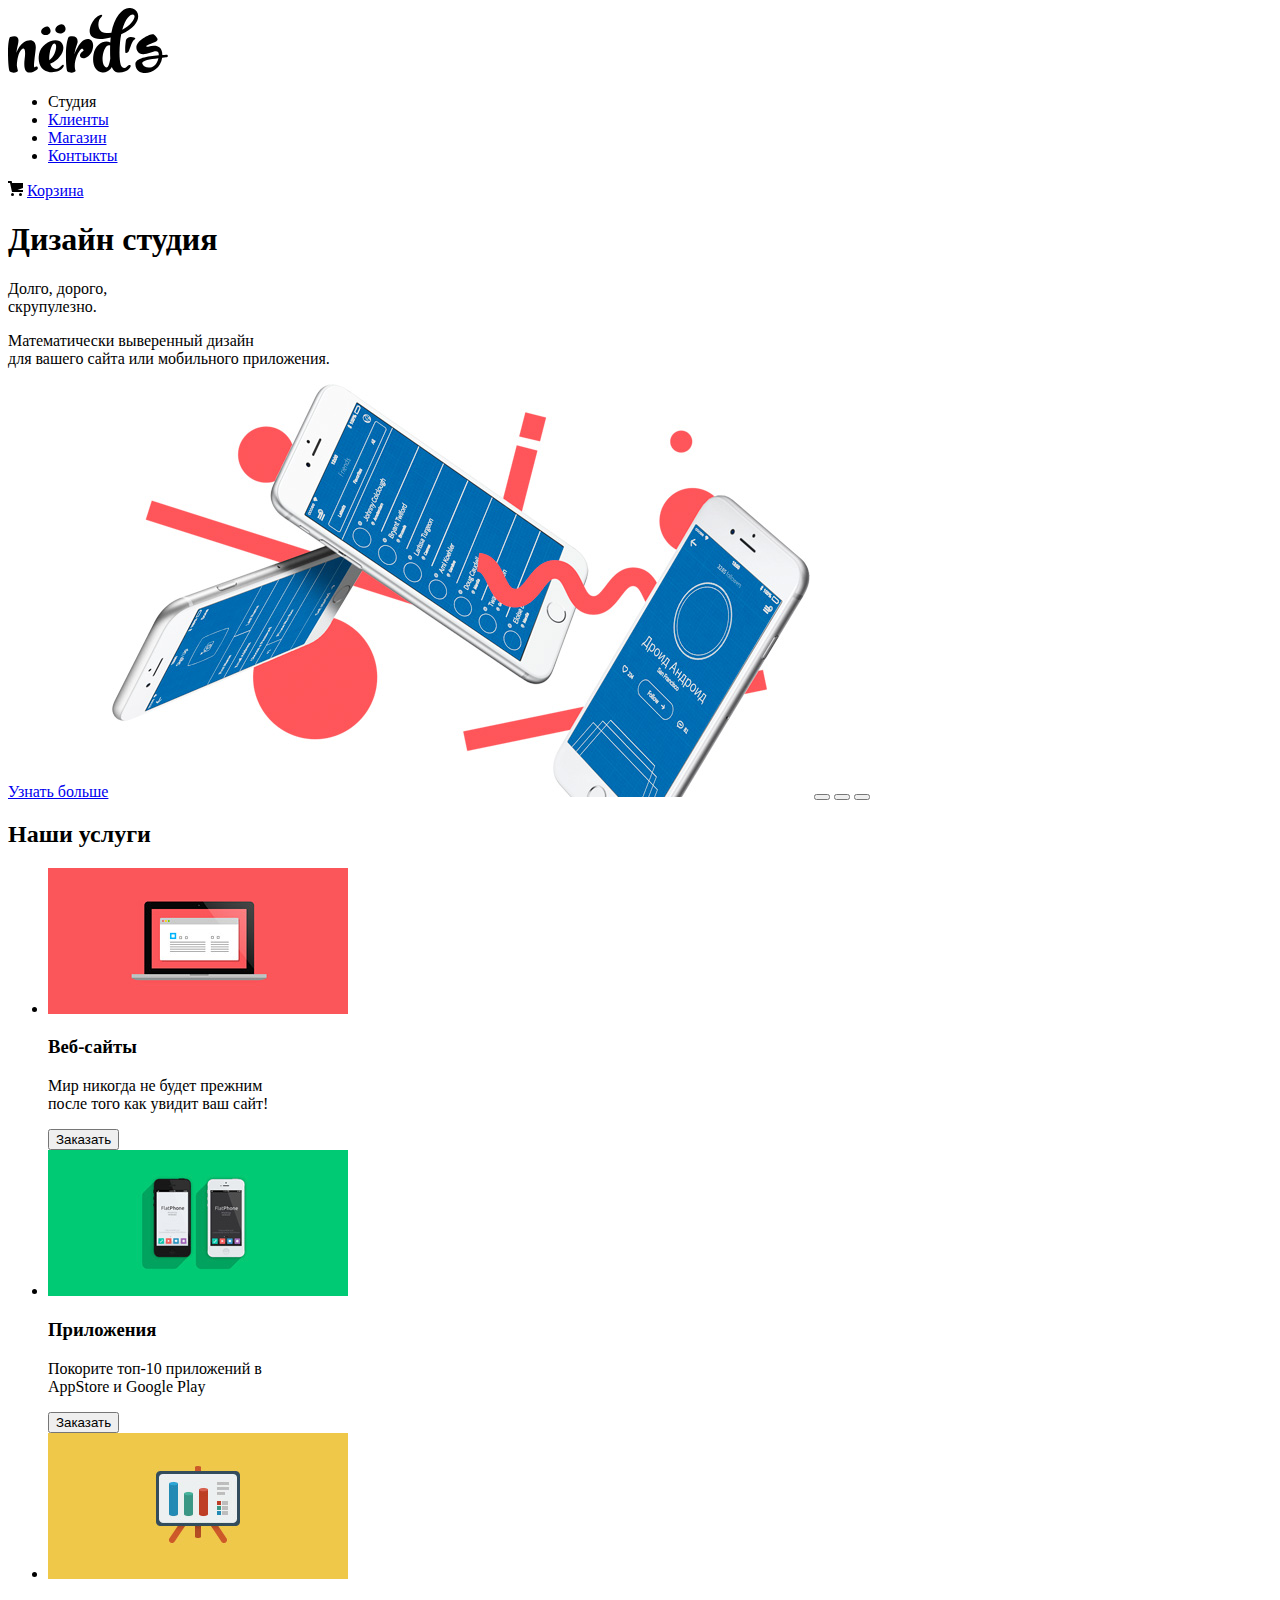
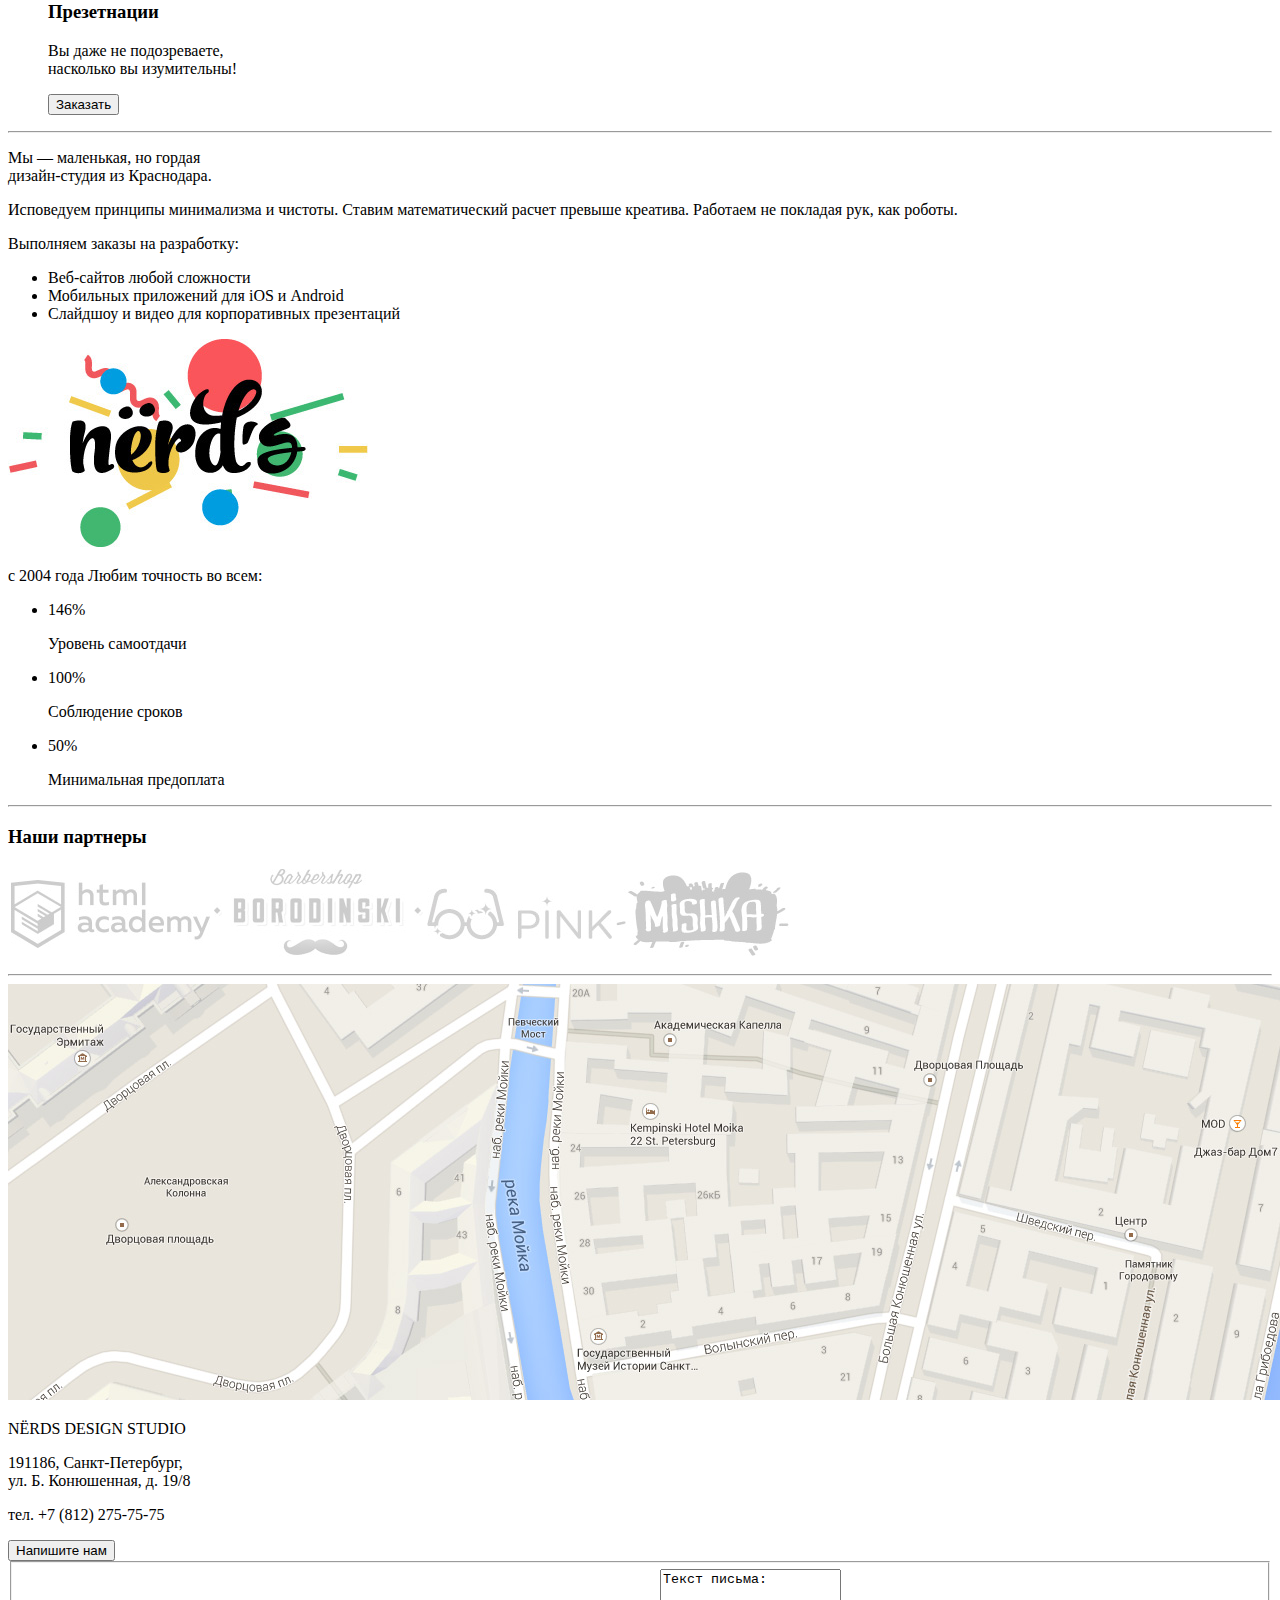
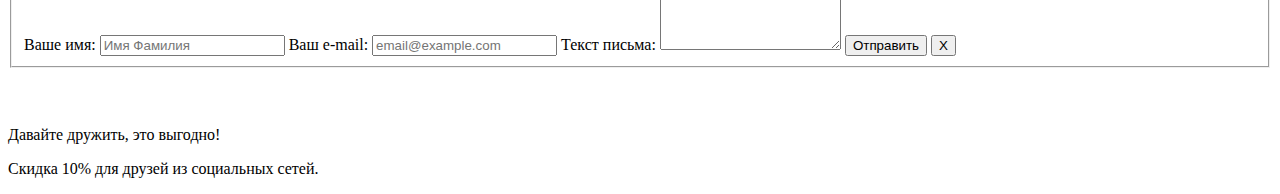
<file: index.html>
<!DOCTYPE html>
<html lang="ru">
  <head>
    <meta charset="utf-8">
    <title>HTML Academy: Нёрдс</title>
  </head>
  <body>
    <header>
      <nav>
        <img src="img/nerds-logo.svg" width="160px" height="65px" alt="Логотип студии Нердс">
        <ul>
          <li><a>Студия</a></li>
          <li><a href="clients.html">Клиенты</a></li>
          <li><a href="catalog.html">Магазин</a></li>
          <li><a href="contacts.html">Контыкты</a></li>
        </ul>
        <img src="img/basket-icon.svg" width="15px" height="15px" alt="Корзина">
        <a href="basket">Корзина</a>
      </nav>
      <h1 class="visually-hidden">Дизайн студия</h1>
      <section>
        <p>Долго, дорого,<br>
          скрупулезно.</p>
        <p>Математически выверенный дизайн<br>
          для вашего сайта или мобильного приложения.</p>
        <a href="catalog.html">Узнать больше</a>
        <img src="img/slide-picture.jpg" width="698px" height="413px" alt="Телефон">
        <button type="button"></button>
        <button type="button"></button>
        <button type="button"></button>
      </section>
    </header>

    <main>
      <section>
        <h2>Наши услуги</h2>
        <ul>
          <li>
            <img src="img/advantage-picture-red.jpg" width="300px" height="146px" alt="Картинка веб сайты">
            <h3>Веб-сайты</h3>
            <p>Мир никогда не будет прежним<br>
              после того как увидит ваш сайт!</p>
            <button type="button">Заказать</button>
          </li>
          <li>
            <img src="img/advantage-picture-green.jpg" width="300px" height="146px" alt="Картинка приложения">
            <h3>Приложения</h3>
            <p>Покорите топ-10 приложений в<br>
              AppStore и Google Play</p>
            <button type="button">Заказать</button>
          </li>
          <li>
            <img src="img/advantage-picture-yellow.jpg" width="300px" height="146px" alt="Картинка м обильный телефон">
            <h3>Презетнации</h3>
            <p>Вы даже не подозреваете,<br>
              насколько вы изумительны!</p>
            <button type="button">Заказать</button>
          </li>
        </ul>
      </section>
      <hr>
      <section>
        <p>Мы — маленькая, но гордая<br>
          дизайн-студия из Краснодара.
        </p>
        <p>Исповедуем принципы минимализма и чистоты. Ставим математический расчет
          превыше креатива. Работаем не покладая рук, как роботы.
        </p>
        <p>Выполняем заказы на разработку:</p>
        <ul>
          <li>Веб-сайтов любой сложности</li>
          <li>Мобильных приложений для iOS и Android</li>
          <li>Слайдшоу и видео для корпоративных презентаций</li>
        </ul>
        <img src="img/nerds-picture.jpg" width="360px" height="208px" alt="nerds-picture">
        <p>с 2004 года Любим точность во всем:</p>
        <ul>
          <li>
            <p>146%</p>
            <span>Уровень самоотдачи</span>
          </li>
          <li>
            <p>100%</p>
            <span>Соблюдение сроков</span>
          </li>
          <li>
            <p>50%</p>
            <span>Минимальная предоплата</span>
          </li>
        </ul>
      </section>
      <hr>
      <h3>Наши партнеры</h3>
      <table>
        <tbody>
          <tr>
            <td><a href="https://htmlacademy.ru/intensive/htmlcss"><img src="img/htmlacademy-logo.jpg"></a></td>
            <td><a href="https://borodinski.ru"><img src="img/borodinski-logo.jpg"></a></td>
            <td><a href="https://pink.ru"><img src="img/pink-logo.jpg"></a></td>
            <td><a href="https://mishka.ru"><img src="img/mishka-logo.jpg"></a></td>
          </tr>
        </tbody>
      </table>
      <hr>
    </main>

  <footer>
    <img src="img/2.jpg" width="1440" height="416" alt="Наш адрес: 191186, Санкт-Петербург,
      ул. Б. Конюшенная, д. 19/8>
    <img src="img/map-marker.png" width="231px" height="190px" alt="Логотип Nerds">
    <section>
      <p>NЁRDS DESIGN STUDIO</p>
      <div>
        <p>191186, Санкт-Петербург,<br>
          ул. Б. Конюшенная, д. 19/8</p>
        <p>тел. +7 (812) 275-75-75</p>
      </div>
      <button type="button">Напишите нам</button>

      <!-- Форма для письма  -->
      <form method="post">
        <fieldset>
          <label for="your-name">Ваше имя:</label>
          <input type="text" name="name" id="your-name" placeholder="Имя Фамилия">
          <label for="your-email">Ваш e-mail:</label>
          <input type="email" name="email" id="your-email" placeholder="email@example.com">
          <label for="your-text">Текст письма:</label>
          <textarea name="text" id="your-text" rows="5">Текст письма:</textarea>
          <button type="submit">Отправить</button>
          <button type="button" aria-label="Закрыть">Х</button>
        </fieldset>
      </form>

    </section>
    <p>
      <a href="#"><img src="img/vk-icon.svg" aria-label="Nerds страница ВКонтакте"></a>
      <a href="#"><img src="img/fb-icon.svg" aria-label="Nerds страница в Фейсбуке"></a>
      <a href="#"><img src="img/insta-icon.svg" aria-label="Nerds страница в Инстаграме"></a>
    </p>
    <p>Давайте дружить, это выгодно!</p>
    <p>Скидка 10% для друзей из социальных сетей.</p>
  </footer>

  </body>
</html>
</file>
